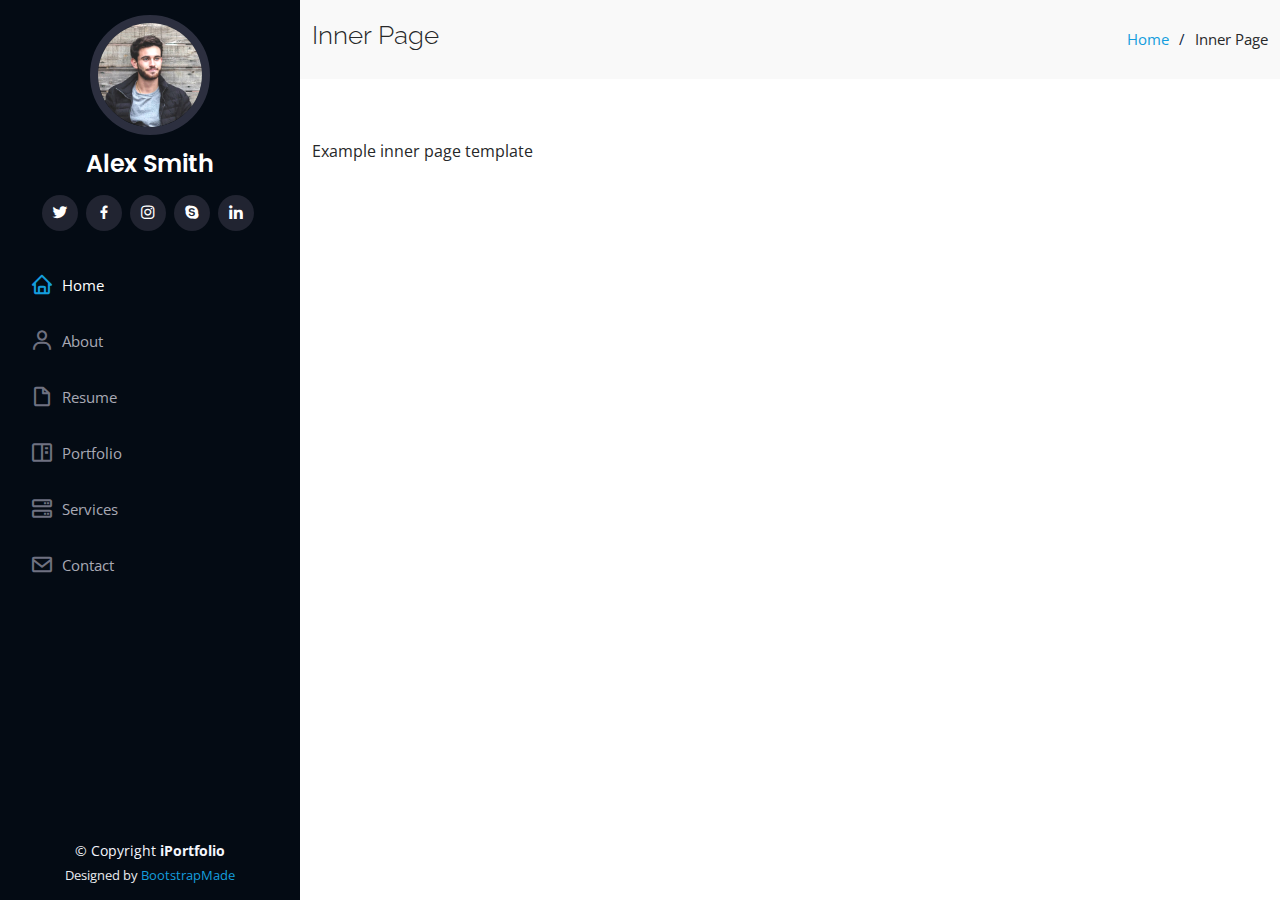
<file: inner-page.html>
<!DOCTYPE html>
<html lang="en">

<head>
  <meta charset="utf-8">
  <meta content="width=device-width, initial-scale=1.0" name="viewport">

  <title>Inner Page - iPortfolio Bootstrap Template</title>
  <meta content="" name="description">
  <meta content="" name="keywords">

  <!-- Favicons -->
  <link href="assets/img/favicon.png" rel="icon">
  <link href="assets/img/apple-touch-icon.png" rel="apple-touch-icon">

  <!-- Google Fonts -->
  <link href="https://fonts.googleapis.com/css?family=Open+Sans:300,300i,400,400i,600,600i,700,700i|Raleway:300,300i,400,400i,500,500i,600,600i,700,700i|Poppins:300,300i,400,400i,500,500i,600,600i,700,700i" rel="stylesheet">

  <!-- Vendor CSS Files -->
  <link href="assets/vendor/aos/aos.css" rel="stylesheet">
  <link href="assets/vendor/bootstrap/css/bootstrap.min.css" rel="stylesheet">
  <link href="assets/vendor/bootstrap-icons/bootstrap-icons.css" rel="stylesheet">
  <link href="assets/vendor/boxicons/css/boxicons.min.css" rel="stylesheet">
  <link href="assets/vendor/glightbox/css/glightbox.min.css" rel="stylesheet">
  <link href="assets/vendor/swiper/swiper-bundle.min.css" rel="stylesheet">

  <!-- Template Main CSS File -->
  <link href="assets/css/style.css" rel="stylesheet">

  <!-- =======================================================
  * Template Name: iPortfolio - v3.9.1
  * Template URL: https://bootstrapmade.com/iportfolio-bootstrap-portfolio-websites-template/
  * Author: BootstrapMade.com
  * License: https://bootstrapmade.com/license/
  ======================================================== -->
</head>

<body>

  <!-- ======= Mobile nav toggle button ======= -->
  <i class="bi bi-list mobile-nav-toggle d-xl-none"></i>

  <!-- ======= Header ======= -->
  <header id="header">
    <div class="d-flex flex-column">

      <div class="profile">
        <img src="assets/img/profile-img.jpg" alt="" class="img-fluid rounded-circle">
        <h1 class="text-light"><a href="index.html">Alex Smith</a></h1>
        <div class="social-links mt-3 text-center">
          <a href="#" class="twitter"><i class="bx bxl-twitter"></i></a>
          <a href="#" class="facebook"><i class="bx bxl-facebook"></i></a>
          <a href="#" class="instagram"><i class="bx bxl-instagram"></i></a>
          <a href="#" class="google-plus"><i class="bx bxl-skype"></i></a>
          <a href="#" class="linkedin"><i class="bx bxl-linkedin"></i></a>
        </div>
      </div>

      <nav id="navbar" class="nav-menu navbar">
        <ul>
          <li><a href="#hero" class="nav-link scrollto active"><i class="bx bx-home"></i> <span>Home</span></a></li>
          <li><a href="#about" class="nav-link scrollto"><i class="bx bx-user"></i> <span>About</span></a></li>
          <li><a href="#resume" class="nav-link scrollto"><i class="bx bx-file-blank"></i> <span>Resume</span></a></li>
          <li><a href="#portfolio" class="nav-link scrollto"><i class="bx bx-book-content"></i> <span>Portfolio</span></a></li>
          <li><a href="#services" class="nav-link scrollto"><i class="bx bx-server"></i> <span>Services</span></a></li>
          <li><a href="#contact" class="nav-link scrollto"><i class="bx bx-envelope"></i> <span>Contact</span></a></li>
        </ul>
      </nav><!-- .nav-menu -->
    </div>
  </header><!-- End Header -->

  <main id="main">

    <!-- ======= Breadcrumbs ======= -->
    <section class="breadcrumbs">
      <div class="container">

        <div class="d-flex justify-content-between align-items-center">
          <h2>Inner Page</h2>
          <ol>
            <li><a href="index.html">Home</a></li>
            <li>Inner Page</li>
          </ol>
        </div>

      </div>
    </section><!-- End Breadcrumbs -->

    <section class="inner-page">
      <div class="container">
        <p>
          Example inner page template
        </p>
      </div>
    </section>

  </main><!-- End #main -->

  <!-- ======= Footer ======= -->
  <footer id="footer">
    <div class="container">
      <div class="copyright">
        &copy; Copyright <strong><span>iPortfolio</span></strong>
      </div>
      <div class="credits">
        <!-- All the links in the footer should remain intact. -->
        <!-- You can delete the links only if you purchased the pro version. -->
        <!-- Licensing information: https://bootstrapmade.com/license/ -->
        <!-- Purchase the pro version with working PHP/AJAX contact form: https://bootstrapmade.com/iportfolio-bootstrap-portfolio-websites-template/ -->
        Designed by <a href="https://bootstrapmade.com/">BootstrapMade</a>
      </div>
    </div>
  </footer><!-- End  Footer -->

  <a href="#" class="back-to-top d-flex align-items-center justify-content-center"><i class="bi bi-arrow-up-short"></i></a>

  <!-- Vendor JS Files -->
  <script src="assets/vendor/purecounter/purecounter_vanilla.js"></script>
  <script src="assets/vendor/aos/aos.js"></script>
  <script src="assets/vendor/bootstrap/js/bootstrap.bundle.min.js"></script>
  <script src="assets/vendor/glightbox/js/glightbox.min.js"></script>
  <script src="assets/vendor/isotope-layout/isotope.pkgd.min.js"></script>
  <script src="assets/vendor/swiper/swiper-bundle.min.js"></script>
  <script src="assets/vendor/typed.js/typed.min.js"></script>
  <script src="assets/vendor/waypoints/noframework.waypoints.js"></script>
  <script src="assets/vendor/php-email-form/validate.js"></script>

  <!-- Template Main JS File -->
  <script src="assets/js/main.js"></script>

</body>

</html>
</file>
<file: assets/css/style.css>
/**
* Template Name: iPortfolio - v3.9.1
* Template URL: https://bootstrapmade.com/iportfolio-bootstrap-portfolio-websites-template/
* Author: BootstrapMade.com
* License: https://bootstrapmade.com/license/
*/

/*--------------------------------------------------------------
# General
--------------------------------------------------------------*/
body {
  font-family: "Open Sans", sans-serif;
  color: #272829;
}

a {
  color: #149ddd;
  text-decoration: none;
}

a:hover {
  color: #37b3ed;
  text-decoration: none;
}

h1,
h2,
h3,
h4,
h5,
h6 {
  font-family: "Raleway", sans-serif;
}

/*--------------------------------------------------------------
# Back to top button
--------------------------------------------------------------*/
.back-to-top {
  position: fixed;
  visibility: hidden;
  opacity: 0;
  right: 15px;
  bottom: 15px;
  z-index: 996;
  background: #149ddd;
  width: 40px;
  height: 40px;
  border-radius: 50px;
  transition: all 0.4s;
}

.back-to-top i {
  font-size: 28px;
  color: #fff;
  line-height: 0;
}

.back-to-top:hover {
  background: #2eafec;
  color: #fff;
}

.back-to-top.active {
  visibility: visible;
  opacity: 1;
}

/*--------------------------------------------------------------
# Header
--------------------------------------------------------------*/
#header {
  position: fixed;
  top: 0;
  left: 0;
  bottom: 0;
  width: 300px;
  transition: all ease-in-out 0.5s;
  z-index: 9997;
  transition: all 0.5s;
  padding: 0 15px;
  background: #040b14;
  overflow-y: auto;
}

#header .profile img {
  margin: 15px auto;
  display: block;
  width: 120px;
  border: 8px solid #2c2f3f;
}

#header .profile h1 {
  font-size: 24px;
  margin: 0;
  padding: 0;
  font-weight: 600;
  -moz-text-align-last: center;
  text-align-last: center;
  font-family: "Poppins", sans-serif;
}

#header .profile h1 a,
#header .profile h1 a:hover {
  color: #fff;
  text-decoration: none;
}

#header .profile .social-links a {
  font-size: 18px;
  display: inline-block;
  background: #212431;
  color: #fff;
  line-height: 1;
  padding: 8px 0;
  margin-right: 4px;
  border-radius: 50%;
  text-align: center;
  width: 36px;
  height: 36px;
  transition: 0.3s;
}

#header .profile .social-links a:hover {
  background: #149ddd;
  color: #fff;
  text-decoration: none;
}

#main {
  margin-left: 300px;
}

@media (max-width: 1199px) {
  #header {
    left: -300px;
  }

  #main {
    margin-left: 0;
  }
}

/*--------------------------------------------------------------
# Navigation Menu
--------------------------------------------------------------*/
/* Desktop Navigation */
.nav-menu {
  padding: 30px 0 0 0;
}

.nav-menu * {
  margin: 0;
  padding: 0;
  list-style: none;
}

.nav-menu>ul>li {
  position: relative;
  white-space: nowrap;
}

.nav-menu a,
.nav-menu a:focus {
  display: flex;
  align-items: center;
  color: #a8a9b4;
  padding: 12px 15px;
  margin-bottom: 8px;
  transition: 0.3s;
  font-size: 15px;
}

.nav-menu a i,
.nav-menu a:focus i {
  font-size: 24px;
  padding-right: 8px;
  color: #6f7180;
}

.nav-menu a:hover,
.nav-menu .active,
.nav-menu .active:focus,
.nav-menu li:hover>a {
  text-decoration: none;
  color: #fff;
}

.nav-menu a:hover i,
.nav-menu .active i,
.nav-menu .active:focus i,
.nav-menu li:hover>a i {
  color: #149ddd;
}

/* Mobile Navigation */
.mobile-nav-toggle {
  position: fixed;
  right: 15px;
  top: 15px;
  z-index: 9998;
  border: 0;
  font-size: 24px;
  transition: all 0.4s;
  outline: none !important;
  background-color: #149ddd;
  color: #fff;
  width: 40px;
  height: 40px;
  display: inline-flex;
  align-items: center;
  justify-content: center;
  line-height: 0;
  border-radius: 50px;
  cursor: pointer;
}

.mobile-nav-active {
  overflow: hidden;
}

.mobile-nav-active #header {
  left: 0;
}

/*--------------------------------------------------------------
# Hero Section
--------------------------------------------------------------*/
#hero {
  width: 100%;
  height: 100vh;
  background: url("../img/Untitled.png") top center;
  background-size: cover;
}

#hero:before {
  content: "";
  background: rgba(5, 13, 24, 0.3);
  position: absolute;
  bottom: 0;
  top: 0;
  left: 0;
  right: 0;
  z-index: 1;
}

#hero .hero-container {
  position: relative;
  z-index: 2;
  min-width: 300px;
}

#hero h1 {
  margin: 0 0 10px 0;
  font-size: 64px;
  font-weight: 700;
  line-height: 56px;
  color: #fff;
}

#hero p {
  color: #fff;
  margin-bottom: 50px;
  font-size: 26px;
  font-family: "Poppins", sans-serif;
}

#hero p span {
  color: #fff;
  padding-bottom: 4px;
  letter-spacing: 1px;
  border-bottom: 3px solid #149ddd;
}

@media (min-width: 1024px) {
  #hero {
    background-attachment: fixed;
  }
}

@media (max-width: 768px) {
  #hero h1 {
    font-size: 28px;
    line-height: 36px;
  }

  #hero h2 {
    font-size: 18px;
    line-height: 24px;
    margin-bottom: 30px;
  }
}

/*--------------------------------------------------------------
# Sections General
--------------------------------------------------------------*/
section {
  padding: 60px 0;
  overflow: hidden;
}

.section-bg {
  background: #f5f8fd;
}

.section-title {
  padding-bottom: 30px;
}

.section-title h2 {
  font-size: 32px;
  font-weight: bold;
  margin-bottom: 20px;
  padding-bottom: 20px;
  position: relative;
  color: #173b6c;
}

.section-title h2::after {
  content: "";
  position: absolute;
  display: block;
  width: 50px;
  height: 3px;
  background: #149ddd;
  bottom: 0;
  left: 0;
}

.section-title p {
  margin-bottom: 0;
}

/*--------------------------------------------------------------
# About
--------------------------------------------------------------*/
.about .content h3 {
  font-weight: 700;
  font-size: 26px;
  color: #173b6c;
}

.about .content ul {
  list-style: none;
  padding: 0;
}

.about .content ul li {
  margin-bottom: 20px;
  display: flex;
  align-items: center;
}

.about .content ul strong {
  margin-right: 10px;
}

.about .content ul i {
  font-size: 16px;
  margin-right: 5px;
  color: #149ddd;
  line-height: 0;
}

.about .content p:last-child {
  margin-bottom: 0;
}

/*--------------------------------------------------------------
# Facts
--------------------------------------------------------------*/
.facts {
  padding-bottom: 30px;
}

.facts .count-box {
  padding: 30px;
  width: 100%;
}

.facts .count-box i {
  display: block;
  font-size: 44px;
  color: #149ddd;
  float: left;
  line-height: 0;
}

.facts .count-box span {
  font-size: 48px;
  line-height: 40px;
  display: block;
  font-weight: 700;
  color: #050d18;
  margin-left: 60px;
}

.facts .count-box p {
  padding: 15px 0 0 0;
  margin: 0 0 0 60px;
  font-family: "Raleway", sans-serif;
  font-size: 14px;
  color: #122f57;
}

.facts .count-box a {
  font-weight: 600;
  display: block;
  margin-top: 20px;
  color: #122f57;
  font-size: 15px;
  font-family: "Poppins", sans-serif;
  transition: ease-in-out 0.3s;
}

.facts .count-box a:hover {
  color: #1f5297;
}

/*--------------------------------------------------------------
# Akills
--------------------------------------------------------------*/
.skills .progress {
  height: 60px;
  display: block;
  background: none;
  border-radius: 0;
}

.skills .progress .skill {
  padding: 0;
  margin: 0 0 6px 0;
  text-transform: uppercase;
  display: block;
  font-weight: 600;
  font-family: "Poppins", sans-serif;
  color: #050d18;
}

.skills .progress .skill .val {
  float: right;
  font-style: normal;
}

.skills .progress-bar-wrap {
  background: #dce8f8;
  height: 10px;
}

.skills .progress-bar {
  width: 1px;
  height: 10px;
  transition: 0.9s;
  background-color: #149ddd;
}

/*--------------------------------------------------------------
# Resume
--------------------------------------------------------------*/
.resume .resume-title {
  font-size: 26px;
  font-weight: 700;
  margin-top: 20px;
  margin-bottom: 20px;
  color: #050d18;
}

.resume .resume-item {
  padding: 0 0 20px 20px;
  margin-top: -2px;
  border-left: 2px solid #1f5297;
  position: relative;
}

.resume .resume-item h4 {
  line-height: 18px;
  font-size: 18px;
  font-weight: 600;
  text-transform: uppercase;
  font-family: "Poppins", sans-serif;
  color: #050d18;
  margin-bottom: 10px;
}

.resume .resume-item h5 {
  font-size: 16px;
  background: #e4edf9;
  padding: 5px 15px;
  display: inline-block;
  font-weight: 600;
  margin-bottom: 10px;
}

.resume .resume-item ul {
  padding-left: 20px;
}

.resume .resume-item ul li {
  padding-bottom: 10px;
}

.resume .resume-item:last-child {
  padding-bottom: 0;
}

.resume .resume-item::before {
  content: "";
  position: absolute;
  width: 16px;
  height: 16px;
  border-radius: 50px;
  left: -9px;
  top: 0;
  background: #fff;
  border: 2px solid #1f5297;
}

/*--------------------------------------------------------------
# Portfolio
--------------------------------------------------------------*/
.portfolio .portfolio-item {
  margin-bottom: 30px;
}

.portfolio #portfolio-flters {
  padding: 0;
  margin: 0 auto 35px auto;
  list-style: none;
  text-align: center;
  background: #fff;
  border-radius: 50px;
  padding: 2px 15px;
}

.portfolio #portfolio-flters li {
  cursor: pointer;
  display: inline-block;
  padding: 10px 15px 8px 15px;
  font-size: 14px;
  font-weight: 600;
  line-height: 1;
  text-transform: uppercase;
  color: #272829;
  margin-bottom: 5px;
  transition: all 0.3s ease-in-out;
}

.portfolio #portfolio-flters li:hover,
.portfolio #portfolio-flters li.filter-active {
  color: #149ddd;
}

.portfolio #portfolio-flters li:last-child {
  margin-right: 0;
}

.portfolio .portfolio-wrap {
  transition: 0.3s;
  position: relative;
  overflow: hidden;
  z-index: 1;
}

.portfolio .portfolio-wrap::before {
  content: "";
  background: rgba(255, 255, 255, 0.5);
  position: absolute;
  left: 0;
  right: 0;
  top: 0;
  bottom: 0;
  transition: all ease-in-out 0.3s;
  z-index: 2;
  opacity: 0;
}

.portfolio .portfolio-wrap .portfolio-links {
  opacity: 1;
  left: 0;
  right: 0;
  bottom: -60px;
  z-index: 3;
  position: absolute;
  transition: all ease-in-out 0.3s;
  display: flex;
  justify-content: center;
}

.portfolio .portfolio-wrap .portfolio-links a {
  color: #fff;
  font-size: 28px;
  text-align: center;
  background: rgba(20, 157, 221, 0.75);
  transition: 0.3s;
  width: 50%;
}

.portfolio .portfolio-wrap .portfolio-links a:hover {
  background: rgba(20, 157, 221, 0.95);
}

.portfolio .portfolio-wrap .portfolio-links a+a {
  border-left: 1px solid #37b3ed;
}

.portfolio .portfolio-wrap:hover::before {
  top: 0;
  left: 0;
  right: 0;
  bottom: 0;
  opacity: 1;
}

.portfolio .portfolio-wrap:hover .portfolio-links {
  opacity: 1;
  bottom: 0;
}

/*--------------------------------------------------------------
# Portfolio Details
--------------------------------------------------------------*/
.portfolio-details {
  padding-top: 40px;
}

.portfolio-details .portfolio-details-slider img {
  width: 100%;
}

.portfolio-details .portfolio-details-slider .swiper-pagination {
  margin-top: 20px;
  position: relative;
}

.portfolio-details .portfolio-details-slider .swiper-pagination .swiper-pagination-bullet {
  width: 12px;
  height: 12px;
  background-color: #fff;
  opacity: 1;
  border: 1px solid #149ddd;
}

.portfolio-details .portfolio-details-slider .swiper-pagination .swiper-pagination-bullet-active {
  background-color: #149ddd;
}

.portfolio-details .portfolio-info {
  padding: 30px;
  box-shadow: 0px 0 30px rgba(5, 13, 24, 0.08);
}

.portfolio-details .portfolio-info h3 {
  font-size: 22px;
  font-weight: 700;
  margin-bottom: 20px;
  padding-bottom: 20px;
  border-bottom: 1px solid #eee;
}

.portfolio-details .portfolio-info ul {
  list-style: none;
  padding: 0;
  font-size: 15px;
}

.portfolio-details .portfolio-info ul li+li {
  margin-top: 10px;
}

.portfolio-details .portfolio-description {
  padding-top: 30px;
}

.portfolio-details .portfolio-description h2 {
  font-size: 26px;
  font-weight: 700;
  margin-bottom: 20px;
}

.portfolio-details .portfolio-description p {
  padding: 0;
}

/*--------------------------------------------------------------
# Services
--------------------------------------------------------------*/
.services .icon-box {
  margin-bottom: 20px;
}

.services .icon {
  float: left;
  display: flex;
  align-items: center;
  justify-content: center;
  width: 54px;
  height: 54px;
  background: #149ddd;
  border-radius: 50%;
  transition: 0.5s;
  border: 1px solid #149ddd;
}

.services .icon i {
  color: #fff;
  font-size: 24px;
  line-height: 0;
}

.services .icon-box:hover .icon {
  background: #fff;
}

.services .icon-box:hover .icon i {
  color: #149ddd;
}

.services .title {
  margin-left: 80px;
  font-weight: 700;
  margin-bottom: 15px;
  font-size: 18px;
}

.services .title a {
  color: #343a40;
}

.services .title a:hover {
  color: #149ddd;
}

.services .description {
  margin-left: 80px;
  line-height: 24px;
  font-size: 14px;
}

/*--------------------------------------------------------------
# Testimonials
--------------------------------------------------------------*/
.testimonials .testimonials-carousel,
.testimonials .testimonials-slider {
  overflow: hidden;
}

.testimonials .testimonial-item {
  box-sizing: content-box;
  text-align: center;
  min-height: 320px;
}

.testimonials .testimonial-item .testimonial-img {
  width: 90px;
  border-radius: 50%;
  margin: 0 auto;
}

.testimonials .testimonial-item h3 {
  font-size: 18px;
  font-weight: bold;
  margin: 10px 0 5px 0;
  color: #111;
}

.testimonials .testimonial-item h4 {
  font-size: 14px;
  color: #999;
  margin: 0;
}

.testimonials .testimonial-item .quote-icon-left,
.testimonials .testimonial-item .quote-icon-right {
  color: #c3e8fa;
  font-size: 26px;
}

.testimonials .testimonial-item .quote-icon-left {
  display: inline-block;
  left: -5px;
  position: relative;
}

.testimonials .testimonial-item .quote-icon-right {
  display: inline-block;
  right: -5px;
  position: relative;
  top: 10px;
}

.testimonials .testimonial-item p {
  font-style: italic;
  margin: 0 15px 15px 15px;
  padding: 20px;
  background: #fff;
  position: relative;
  margin-bottom: 35px;
  border-radius: 6px;
  box-shadow: 0px 2px 15px rgba(0, 0, 0, 0.1);
}

.testimonials .testimonial-item p::after {
  content: "";
  width: 0;
  height: 0;
  border-top: 20px solid #fff;
  border-right: 20px solid transparent;
  border-left: 20px solid transparent;
  position: absolute;
  bottom: -20px;
  left: calc(50% - 20px);
}

.testimonials .swiper-pagination {
  margin-top: 20px;
  position: relative;
}

.testimonials .swiper-pagination .swiper-pagination-bullet {
  width: 12px;
  height: 12px;
  background-color: #fff;
  opacity: 1;
  border: 1px solid #149ddd;
}

.testimonials .swiper-pagination .swiper-pagination-bullet-active {
  background-color: #149ddd;
}

/*--------------------------------------------------------------
# Contact
--------------------------------------------------------------*/
.contact {
  padding-bottom: 130px;
}

.contact .info {
  padding: 30px;
  background: #fff;
  width: 100%;
  box-shadow: 0 0 24px 0 rgba(0, 0, 0, 0.12);
}

.contact .info i {
  font-size: 20px;
  color: #149ddd;
  float: left;
  width: 44px;
  height: 44px;
  background: #dff3fc;
  display: flex;
  justify-content: center;
  align-items: center;
  border-radius: 50px;
  transition: all 0.3s ease-in-out;
}

.contact .info h4 {
  padding: 0 0 0 60px;
  font-size: 22px;
  font-weight: 600;
  margin-bottom: 5px;
  color: #050d18;
}

.contact .info p {
  padding: 0 0 10px 60px;
  margin-bottom: 20px;
  font-size: 14px;
  color: #173b6c;
}

.contact .info .email p {
  padding-top: 5px;
}

.contact .info .social-links {
  padding-left: 60px;
}

.contact .info .social-links a {
  font-size: 18px;
  display: inline-block;
  background: #333;
  color: #fff;
  line-height: 1;
  padding: 8px 0;
  border-radius: 50%;
  text-align: center;
  width: 36px;
  height: 36px;
  transition: 0.3s;
  margin-right: 10px;
}

.contact .info .social-links a:hover {
  background: #149ddd;
  color: #fff;
}

.contact .info .email:hover i,
.contact .info .address:hover i,
.contact .info .phone:hover i {
  background: #149ddd;
  color: #fff;
}

.contact .php-email-form {
  width: 100%;
  padding: 30px;
  background: #fff;
  box-shadow: 0 0 24px 0 rgba(0, 0, 0, 0.12);
}

.contact .php-email-form .form-group {
  padding-bottom: 8px;
}

.contact .php-email-form .validate {
  display: none;
  color: red;
  margin: 0 0 15px 0;
  font-weight: 400;
  font-size: 13px;
}

.contact .php-email-form .error-message {
  display: none;
  color: #fff;
  background: #ed3c0d;
  text-align: left;
  padding: 15px;
  font-weight: 600;
}

.contact .php-email-form .error-message br+br {
  margin-top: 25px;
}

.contact .php-email-form .sent-message {
  display: none;
  color: #fff;
  background: #18d26e;
  text-align: center;
  padding: 15px;
  font-weight: 600;
}

.contact .php-email-form .loading {
  display: none;
  background: #fff;
  text-align: center;
  padding: 15px;
}

.contact .php-email-form .loading:before {
  content: "";
  display: inline-block;
  border-radius: 50%;
  width: 24px;
  height: 24px;
  margin: 0 10px -6px 0;
  border: 3px solid #18d26e;
  border-top-color: #eee;
  -webkit-animation: animate-loading 1s linear infinite;
  animation: animate-loading 1s linear infinite;
}

.contact .php-email-form .form-group {
  margin-bottom: 15px;
}

.contact .php-email-form label {
  padding-bottom: 8px;
}

.contact .php-email-form input,
.contact .php-email-form textarea {
  border-radius: 0;
  box-shadow: none;
  font-size: 14px;
}

.contact .php-email-form input {
  height: 44px;
}

.contact .php-email-form textarea {
  padding: 10px 15px;
}

.contact .php-email-form button[type=submit] {
  background: #149ddd;
  border: 0;
  padding: 10px 24px;
  color: #fff;
  transition: 0.4s;
  border-radius: 4px;
}

.contact .php-email-form button[type=submit]:hover {
  background: #37b3ed;
}

@-webkit-keyframes animate-loading {
  0% {
    transform: rotate(0deg);
  }

  100% {
    transform: rotate(360deg);
  }
}

@keyframes animate-loading {
  0% {
    transform: rotate(0deg);
  }

  100% {
    transform: rotate(360deg);
  }
}

/*--------------------------------------------------------------
# Breadcrumbs
--------------------------------------------------------------*/
.breadcrumbs {
  padding: 20px 0;
  background: #f9f9f9;
}

.breadcrumbs h2 {
  font-size: 26px;
  font-weight: 300;
}

.breadcrumbs ol {
  display: flex;
  flex-wrap: wrap;
  list-style: none;
  padding: 0;
  margin: 0;
  font-size: 15px;
}

.breadcrumbs ol li+li {
  padding-left: 10px;
}

.breadcrumbs ol li+li::before {
  display: inline-block;
  padding-right: 10px;
  color: #0e2442;
  content: "/";
}

@media (max-width: 768px) {
  .breadcrumbs .d-flex {
    display: block !important;
  }

  .breadcrumbs ol {
    display: block;
  }

  .breadcrumbs ol li {
    display: inline-block;
  }
}

/*--------------------------------------------------------------
# Footer
--------------------------------------------------------------*/
#footer {
  padding: 15px;
  color: #f4f6fd;
  font-size: 14px;
  position: fixed;
  left: 0;
  bottom: 0;
  width: 300px;
  z-index: 9999;
  background: #040b14;
}

#footer .copyright {
  text-align: center;
}

#footer .credits {
  padding-top: 5px;
  text-align: center;
  font-size: 13px;
  color: #eaebf0;
}

@media (max-width: 1199px) {
  #footer {
    position: static;
    width: auto;
    padding-right: 20px 15px;
  }
}
</file>
